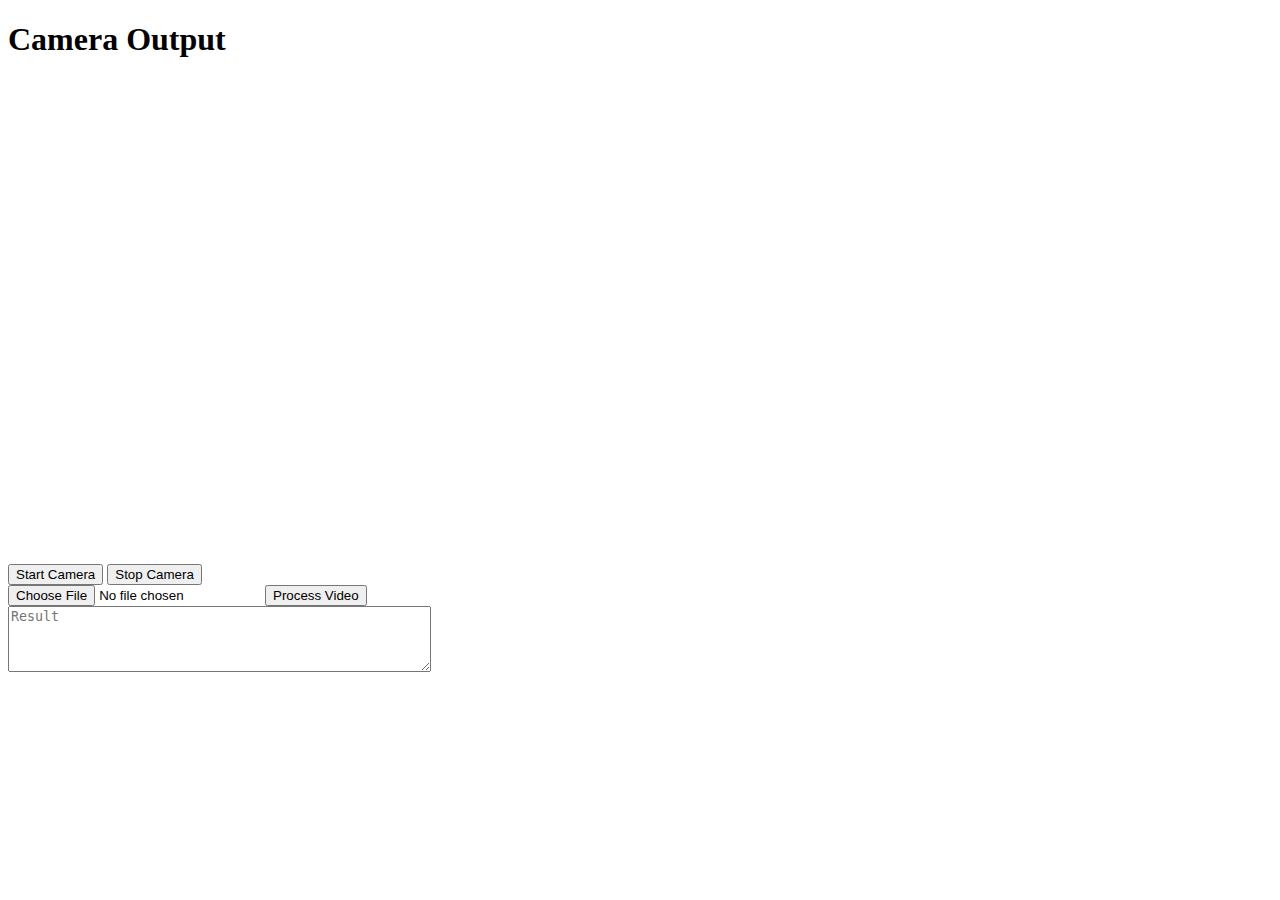
<file: emoTryWithFront/templates/camIn.html>
<!-- <!DOCTYPE html>
<html>
    <head>
        <title>Camera Introduction</title>
    </head>
    <body>
        <h1>Camera Introduction</h1>
        <div>
            <video id="video" width="640" height="480"></video>
        </div>
        <div>
            <button id="startbutton">Start Camera</button>
            <button id="stopbutton">Stop Camera</button>
        </div>
        <div>
            <form action="/process_video" method="POST" enctype="multipart/form-data">
                <input type="file" name="video">
                <input type="submit" value="Process Video">
            </form>
        </div>
        <div>
            <textarea id="introduction" rows="4" cols="50" placeholder="Introduce yourself"></textarea>
        </div>
        <script>
            var video = document.querySelector("#video");
            var introduction = document.querySelector("#introduction");
            var startbutton = document.querySelector("#startbutton");
            var stopbutton = document.querySelector("#stopbutton");
            var stream = null;
            var recorder = null;
            var chunks = [];

            function startCamera() {
                if (navigator.mediaDevices.getUserMedia) {
                    navigator.mediaDevices.getUserMedia({ video: true })
                        .then(function (stream) {
                            video.srcObject = stream;
                            video.play();
                            recorder = new MediaRecorder(stream);
                            recorder.ondataavailable = function (e) {
                                chunks.push(e.data);
                            };
                            recorder.onstop = function (e) {
                                var blob = new Blob(chunks, { 'type': 'video/webm' });
                                chunks = [];
                                var videoURL = URL.createObjectURL(blob);
                                var video = document.createElement('video');
                                video.src = videoURL;
                                video.controls = true;
                                introduction.value += '\n' + videoURL;
                            };
                            recorder.start();
                        })
                        .catch(function (err) {
                            console.log("Error starting camera: " + err);
                        });
                }
            }

            function stopCamera() {
                if (stream) {
                    stream.getTracks().forEach(function (track) {
                        track.stop();
                    });
                }
                if (recorder && recorder.state !== 'inactive') {
                    recorder.stop();
                }
                video.pause();
                video.srcObject = null;
            }

            
            startbutton.addEventListener('click', function () {
                startCamera();
            });

            stopbutton.addEventListener('click', function () {
                stopCamera();
            });
        </script>
    </body>
</html> -->
<!DOCTYPE html>
<html>
    <head>
        <title>Camera Output</title>
    </head>
    <body>
        <h1>Camera Output</h1>
        <div>
            <video id="video" width="640" height="480"></video>
        </div>
        <div>
            <button id="startbutton">Start Camera</button>
            <button id="stopbutton">Stop Camera</button>
        </div>
        <div>
            <form action="/process_video" method="POST" enctype="multipart/form-data">
                <input type="file" name="video">
                <input type="submit" value="Process Video">
            </form>
        </div>
        <div>
            <textarea id="result" rows="4" cols="50" placeholder="Result"></textarea>
        </div>
        <script>
            var video = document.querySelector("#video");
		    var result = document.querySelector("#result");
            var startbutton = document.querySelector("#startbutton");
            var stopbutton = document.querySelector("#stopbutton");
            var stream = null;
            var recorder = null;
            var chunks = [];

            function startCamera() {
                if (navigator.mediaDevices.getUserMedia) {
                    navigator.mediaDevices.getUserMedia({ video: true })
                        .then(function (stream) {
                            video.srcObject = stream;
                            video.play();
                            recorder = new MediaRecorder(stream);
                            recorder.ondataavailable = function (e) {
                                chunks.push(e.data);
                            };
                            recorder.onstop = function (e) {
                                var blob = new Blob(chunks, { 'type': 'video/webm' });
                                chunks = [];
                                var videoURL = URL.createObjectURL(blob);
                                var video = document.createElement('video');
                                video.src = videoURL;
                                video.controls = true;
					            result.value += '\n' + videoURL
                                document.querySelector("#video").replaceWith(video);
                            };
                            recorder.start();
                        })
                        .catch(function (err) {
                            console.log("Error starting camera: " + err);
                        });
                }
            }

            function stopCamera() {
                if (stream) {
                    stream.getTracks().forEach(function (track) {
                        track.stop();
                    });
                }
                if (recorder && recorder.state !== 'inactive') {
                    recorder.stop();
                }
            }

            startbutton.addEventListener('click', function () {
                startCamera();
            });

            stopbutton.addEventListener('click', function () {
                stopCamera();
            });
        </script>
    </body>
</html>
</file>
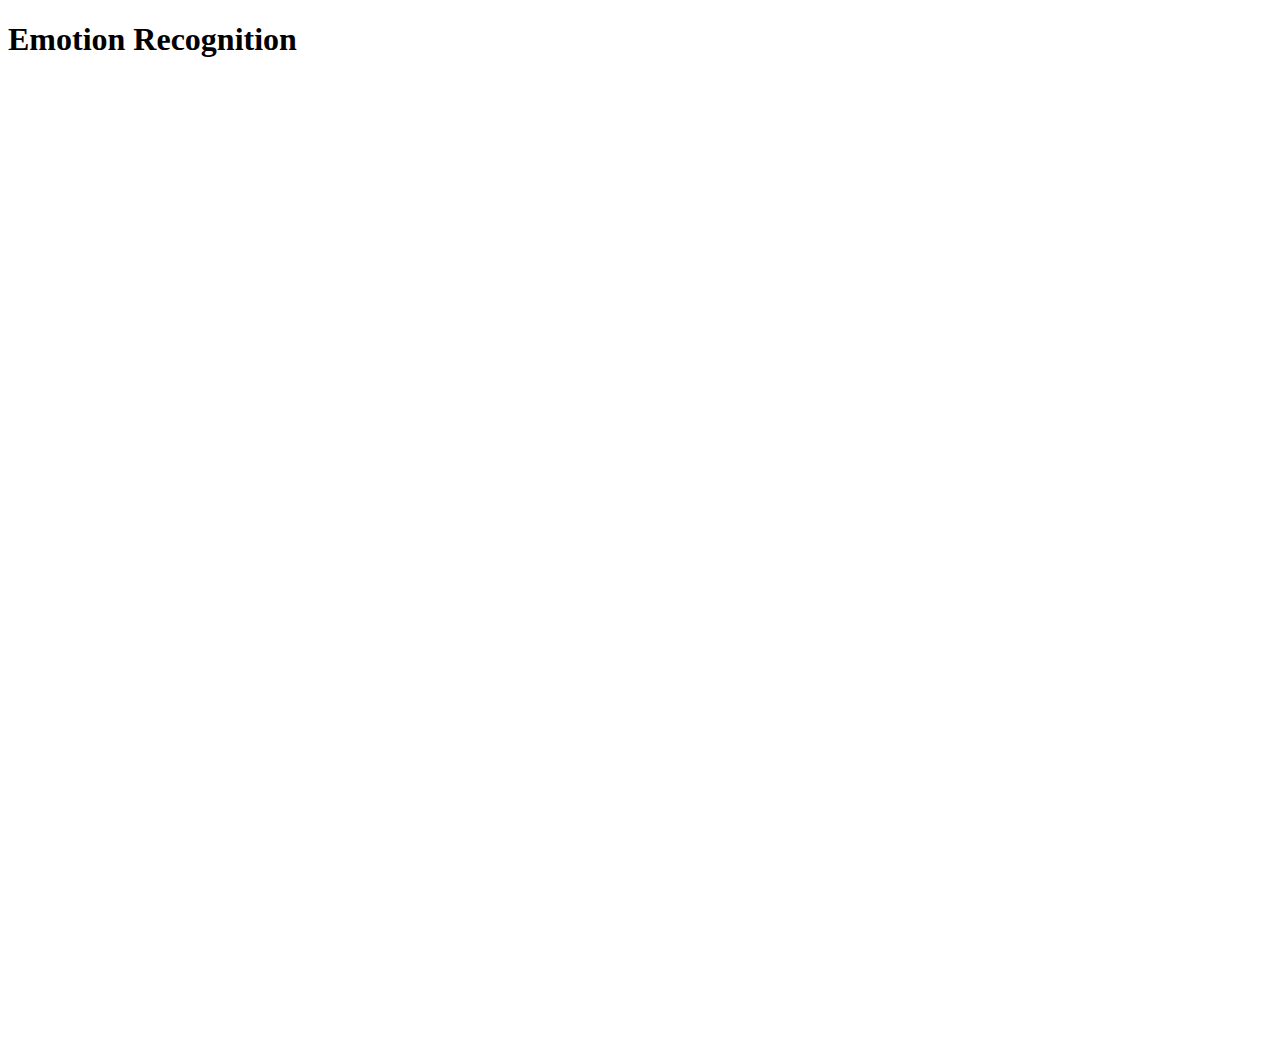
<file: emoTryWithFront/templates/camOut.html>
<!DOCTYPE html>
<html>
<head>
    <title>Emotion Recognition</title>
</head>
<body>
    <h1>Emotion Recognition</h1>
    <video id="video" width="640" height="480" autoplay></video>
    <canvas id="canvas" width="640" height="480"></canvas>
    <div id="result"></div>
    <script>
        // get video element
        let video = document.getElementById('video');

        // get canvas element
        let canvas = document.getElementById('canvas');
        let ctx = canvas.getContext('2d');

        // get result element
        let result = document.getElementById('result');

        // get user media
        navigator.mediaDevices.getUserMedia({video: true})
        .then(stream => {
            video.srcObject = stream;
        })
        .catch(err => {
            console.log(err);
        });

        // analyze video frames
        let socket = io.connect('http://' + document.domain + ':' + location.port);
        socket.on('connect', function() {
            console.log('Connected');
        });

        socket.on('frame', function(data) {
            let img = new Image();
            img.onload = function() {
                ctx.drawImage(img, 0, 0, canvas.width, canvas.height);
                let dataURL = canvas.toDataURL('image/jpeg');
                socket.emit('analyze', dataURL);
            };
            img.src = 'data:image/jpeg;base64,' + data;
        });

        // get result from server
        socket.on('result', function(data) {
            result.innerHTML = data;
        });
    </script>
</body>
</html>
</file>
